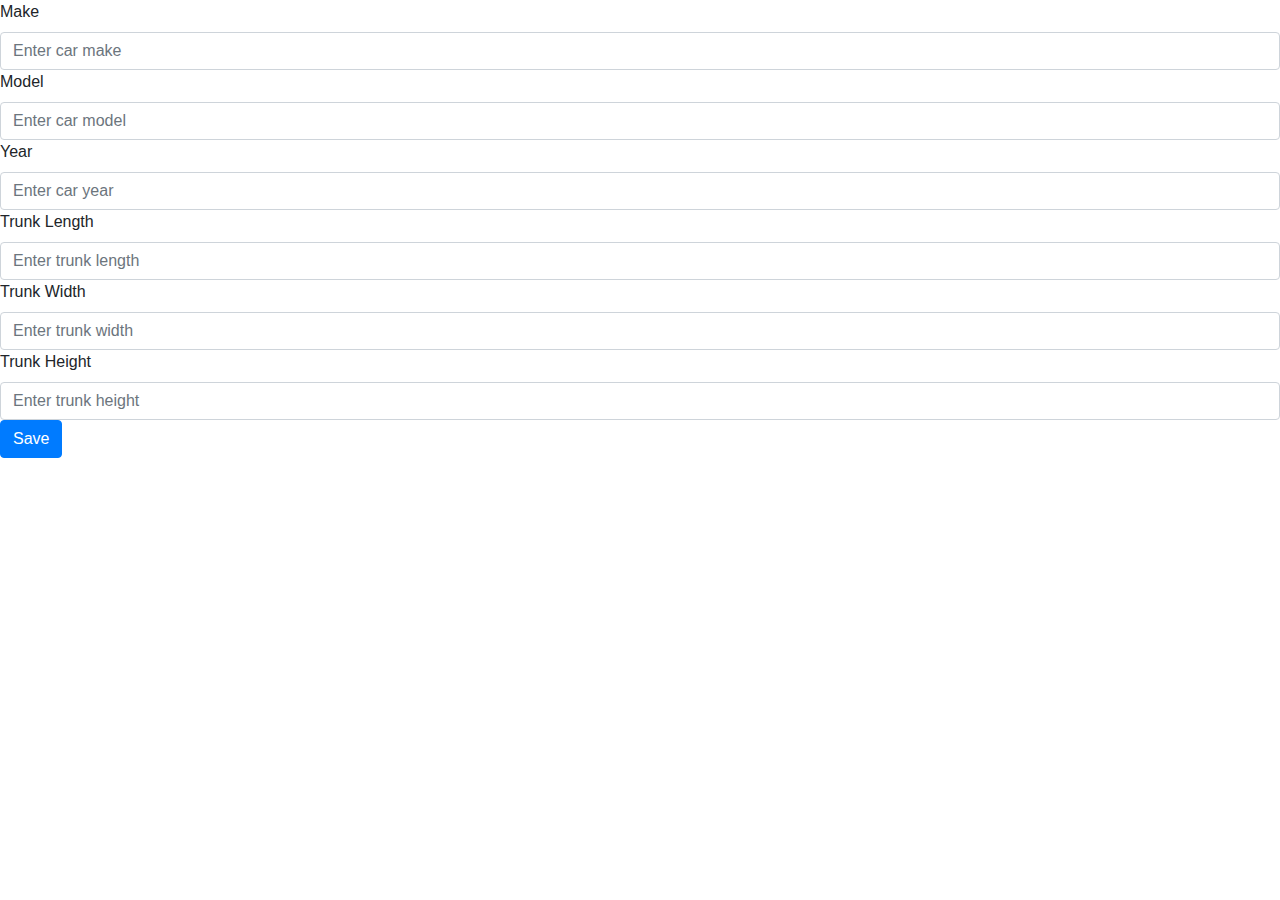
<file: trunkfit/src/main/resources/templates/index.html>
<!DOCTYPE HTML>
<html xmlns:th="http://www.thymeleaf.org">
<head>
    <title>Getting Started: Serving Web Content</title>
    <meta http-equiv="Content-Type" content="text/html; charset=UTF-8" />
      	<link rel="stylesheet" href="https://maxcdn.bootstrapcdn.com/bootstrap/4.3.1/css/bootstrap.min.css">
    <link th:href="@{../css/main.css}" rel="stylesheet" />

</head>
  <div class="form-group">
    <label>Make</label>
    <input type="text" class="form-control"  placeholder="Enter car make" name="make">
    <label>Model</label>
    <input type="text" class="form-control"  placeholder="Enter car model" name="model">
    <label>Year</label>
    <input type="text" class="form-control"  placeholder="Enter car year" name="year"> 
    <label>Trunk Length</label>
    <input type="text" class="form-control"  placeholder="Enter trunk length" name="length">
    <label>Trunk Width</label>
    <input type="text" class="form-control"  placeholder="Enter trunk width" name="width">        
    <label>Trunk Height</label>
    <input type="text" class="form-control"  placeholder="Enter trunk height" name="height">  
    <button type="submit" name="submit" class="btn btn-primary" value="0">Save</button>
  </div>
</form>
</body>
</html>
</file>
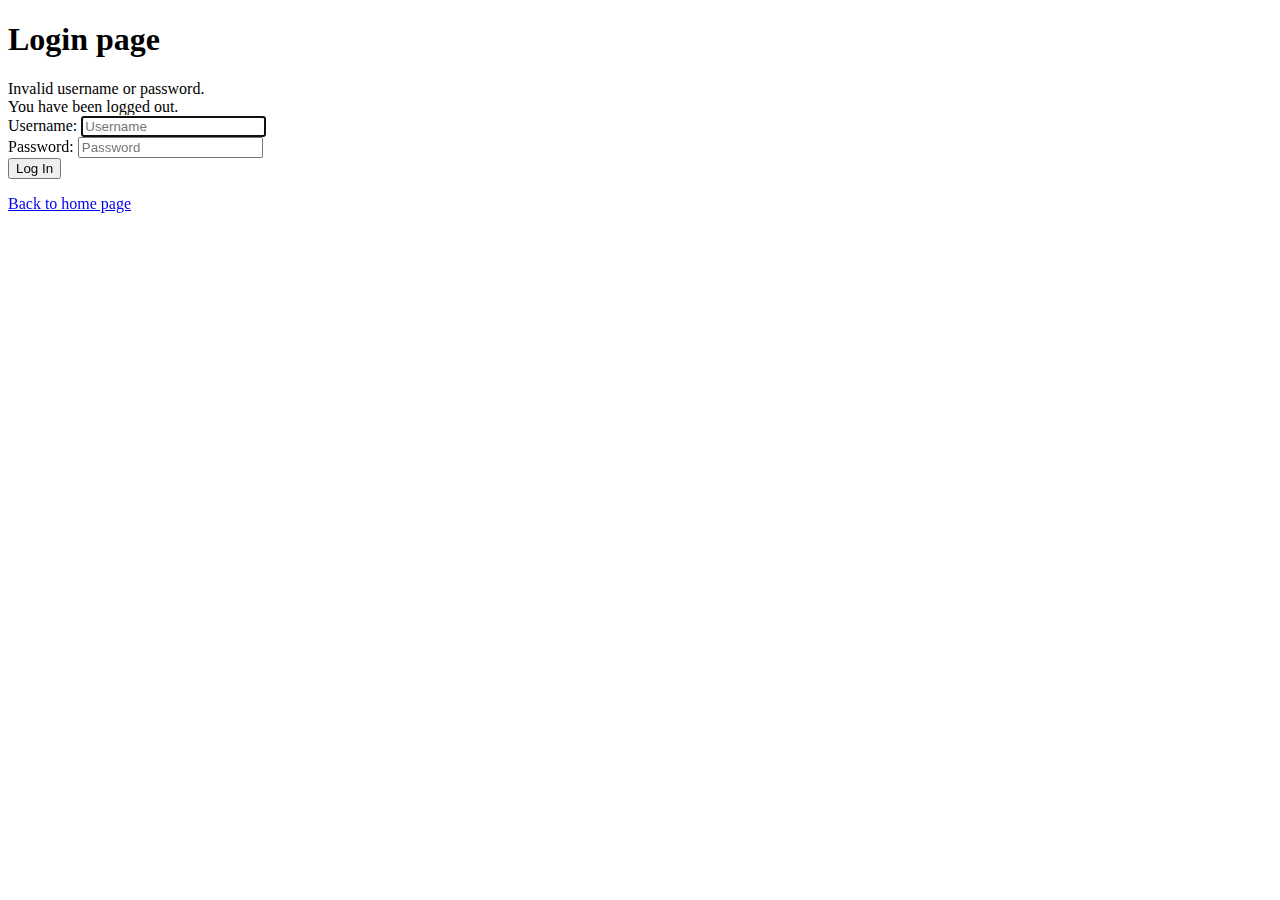
<file: trunkfit/src/main/resources/templates/login.html>
<!DOCTYPE html>
<html xmlns:layout="http://www.ultraq.net.nz/thymeleaf/layout"
      xmlns:th="http://www.thymeleaf.org"
      layout:decorate="~{fragments/layout}">
<head>
    <title>Login</title>
</head>
<body>
<div layout:fragment="content" th:remove="tag">

    <div class="row">
        <div class="col-md-6 col-md-offset-3">
            <h1>Login page</h1>
            <form th:action="@{/login}" method="post">
                <div th:if="${param.error}">
                    <div class="alert alert-danger">
                        Invalid username or password.
                    </div>
                </div>
                <div th:if="${param.logout}">
                    <div class="alert alert-info">
                        You have been logged out.
                    </div>
                </div>
                <div class="form-group">
                    <label for="username">Username</label>:
                    <input type="text"
                           id="username"
                           name="username"
                           class="form-control"
                           autofocus="autofocus"
                           placeholder="Username">
                </div>
                <div class="form-group">
                    <label for="password">Password</label>:
                    <input type="password"
                           id="password"
                           name="password"
                           class="form-control"
                           placeholder="Password">
                </div>
                <div class="form-group">
                    <div class="row">
                        <div class="col-sm-6 col-sm-offset-3">
                            <input type="submit"
                                   name="login-submit"
                                   id="login-submit"
                                   class="form-control btn btn-info"
                                   value="Log In">
                        </div>
                    </div>
                </div>
            </form>
        </div>
    </div>

    <p><a href="/" th:href="@{/}">Back to home page</a></p>

</div>
</body>
</html>
</file>
